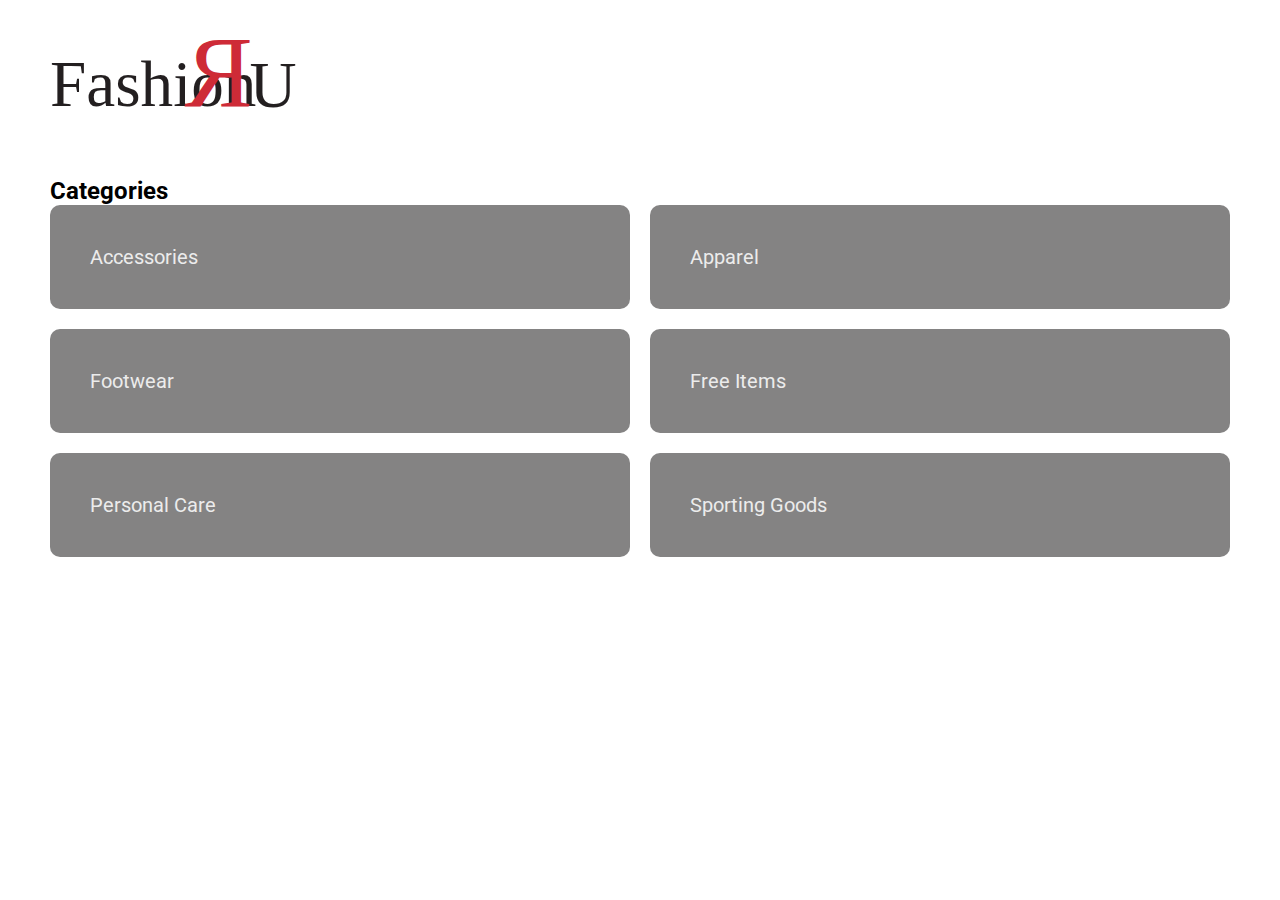
<file: index.html>
<!doctype html>
<html lang="da">
  <head>
    <meta charset="UTF-8" />
    <meta name="viewport" content="width=device-width, initial-scale=1.0" />
    <link rel="stylesheet" href="style.css" />
    <link rel="preconnect" href="https://fonts.googleapis.com" />
    <link rel="preconnect" href="https://fonts.gstatic.com" crossorigin />
    <link
      href="https://fonts.googleapis.com/css2?family=Roboto:ital,wght@0,100..900;1,100..900&display=swap"
      rel="stylesheet"
    />
    <title>index</title>
  </head>
  <body>
    <header>
      <img src="IMG/FRUS.svg" alt="logo" />
    </header>
    <main>
      <h2 class="overskift">Categories</h2>
      <section class="grid_1-1-1 categorylist">
        <a href="productlist.html" class="category_list_container"
          >Accessories</a
        >
        <a href="productlist.html" class="category_list_container">Apparel</a>
        <a href="productlist.html" class="category_list_container">Footwear</a>
        <a href="productlist.html" class="category_list_container"
          >Free Items</a
        >
        <a href="productlist.html" class="category_list_container"
          >Personal Care</a
        >
        <a href="productlist.html" class="category_list_container"
          >Sporting Goods</a
        >
      </section>
    </main>
    <footer></footer>
    <script src="index.js"></script>
  </body>
</html>
</file>
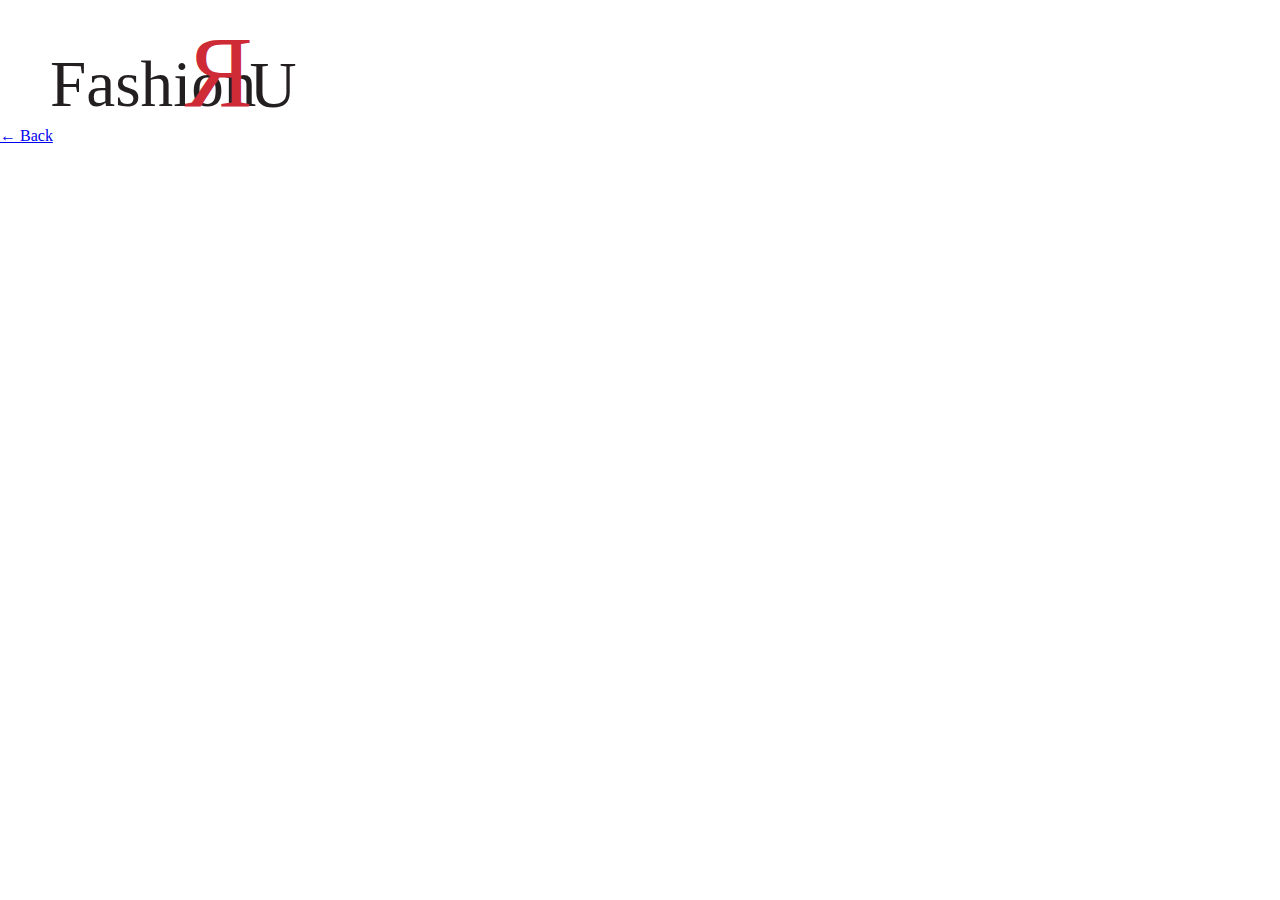
<file: productdetails.html>
<!doctype html>
<html lang="da">
  <head>
    <meta charset="UTF-8" />
    <meta name="viewport" content="width=device-width, initial-scale=1.0" />
    <link rel="stylesheet" href="style.css" />
    <link rel="preconnect" href="https://fonts.googleapis.com" />
    <link rel="preconnect" href="https://fonts.gstatic.com" crossorigin />
    <link
      href="https://fonts.googleapis.com/css2?family=Roboto:ital,wght@0,100..900;1,100..900&display=swap"
      rel="stylesheet"
    />
    <title>Product</title>
  </head>
  <body>
    <header>
      <a href="index.html"><img src="IMG/FRUS.svg" alt="logo" /></a>
      <a class="back_det" href="productlist.html"> ← Back</a>
    </header>
    <main id="productContainer"></main>
    <footer></footer>
    <script src="productdetails.js"></script>
  </body>
</html>
</file>
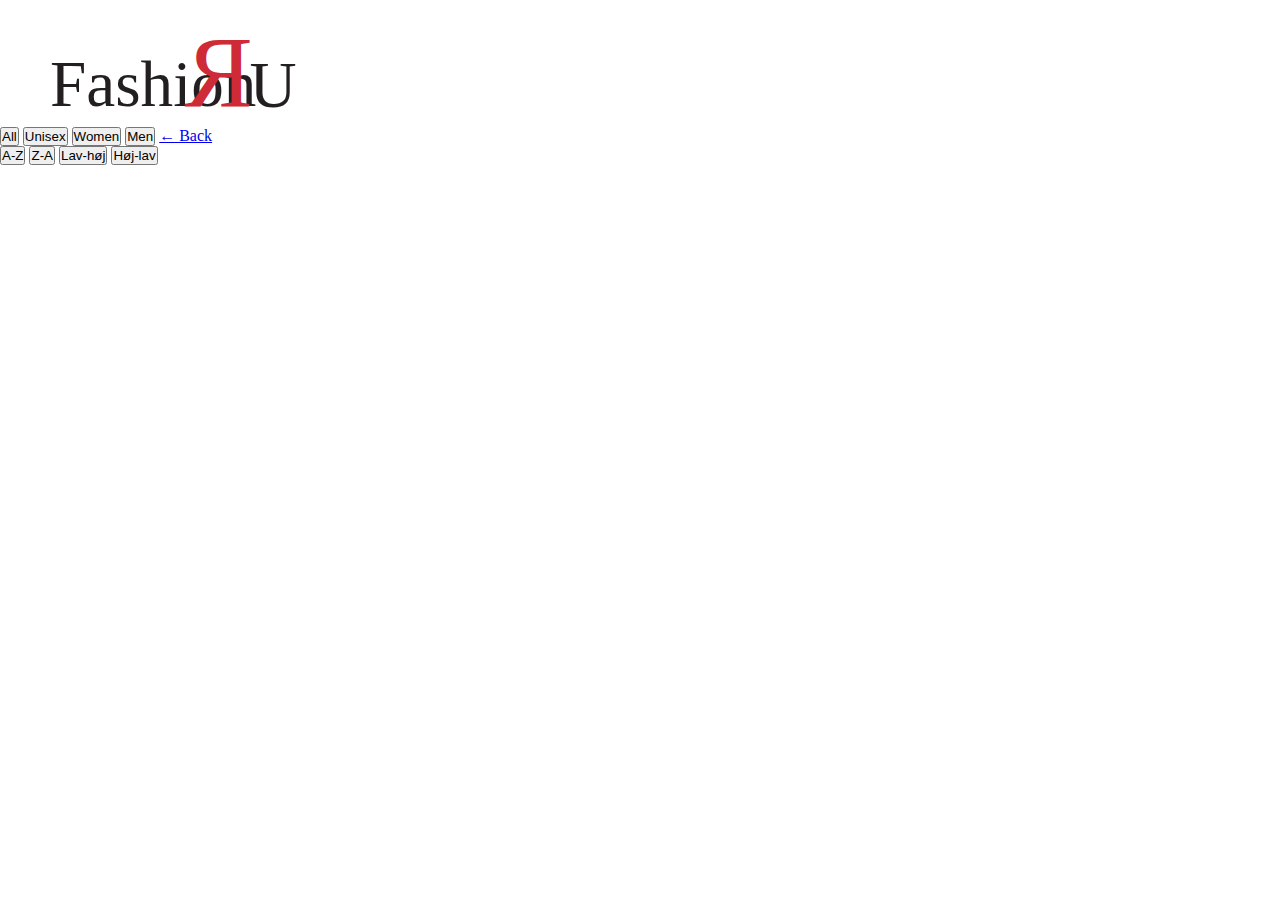
<file: productlist.html>
<!doctype html>
<html lang="da">
  <head>
    <meta charset="UTF-8" />
    <meta name="viewport" content="width=device-width, initial-scale=1.0" />
    <link rel="stylesheet" href="style.css" />
    <link rel="preconnect" href="https://fonts.googleapis.com" />
    <link rel="preconnect" href="https://fonts.gstatic.com" crossorigin />
    <link
      href="https://fonts.googleapis.com/css2?family=Roboto:ital,wght@0,100..900;1,100..900&display=swap"
      rel="stylesheet"
    />
    <title>Productlist</title>
  </head>
  <body>
    <header>
      <a href="index.html"><img src="IMG/FRUS.svg" alt="logo" /></a>
    </header>
    <div class="filterBtn">
      <button>All</button>
      <button>Unisex</button>
      <button>Women</button>
      <button>Men</button>
      <a class="back" href="index.html"> ← Back</a>
    </div>
    <div id="sorter">
      <button data-text="az">A-Z</button>
      <button data-text="za">Z-A</button>
      <button data-price="up">Lav-høj</button>
      <button data-price="down">Høj-lav</button>
    </div>

    <main id="mainContainer"></main>
    <footer></footer>
    <script src="productlist.js"></script>
  </body>
</html>
</file>
<file: style.css>
* {
  margin: 0;
  padding: 0px;
  box-sizing: border-box;
}
img {
  max-width: 100%;
  height: auto;
  display: block;
}

main {
  padding: 50px;
  font-family: "Roboto", sans-serif;
}

header img {
  padding-left: 50px;
  padding-top: 20px;
  width: 300px;
}

/* Index Start*/
.grid_1-1-1 {
  display: grid;
  grid-template-columns: 1fr;
  gap: 20px;
}

.category_list_container {
  display: block;
  padding: 40px;
  background-color: rgb(132, 131, 131);
  text-decoration: none;
  color: rgb(236, 236, 236);
  border-radius: 10px;
  font-size: 20px;
}

@media (min-width: 800px) {
  .grid_1-1-1 {
    display: grid;
    grid-template-columns: repeat(auto-fit, minmax(400px, 1fr));
    gap: 20px;
  }
}

/* Index Slut*/

/* Productlist Start*/

.smallProduct a {
  text-decoration: none;
  color: black;
}
.hide {
  display: none;
}
.subtle {
  color: rgb(128, 125, 125);
}

.discount {
  display: flex;
  justify-content: space-between;
}

.tilbud {
  background-color: rgb(250, 57, 57);
  padding: 2px;
}

@media (min-width: 800px) {
  #mainContainer {
    display: grid;
    grid-template-columns: repeat(auto-fit, minmax(300px, 1fr));
    gap: 2rem;
  }
}

/* Productlist Slut*/

/* Productdetails Start*/

@media (min-width: 800px) {
  #productContainer {
    display: grid;
    grid-template-columns: repeat(auto-fit, minmax(400px, 1fr));
  }
}

/* Productdetails Slut*/
</file>
